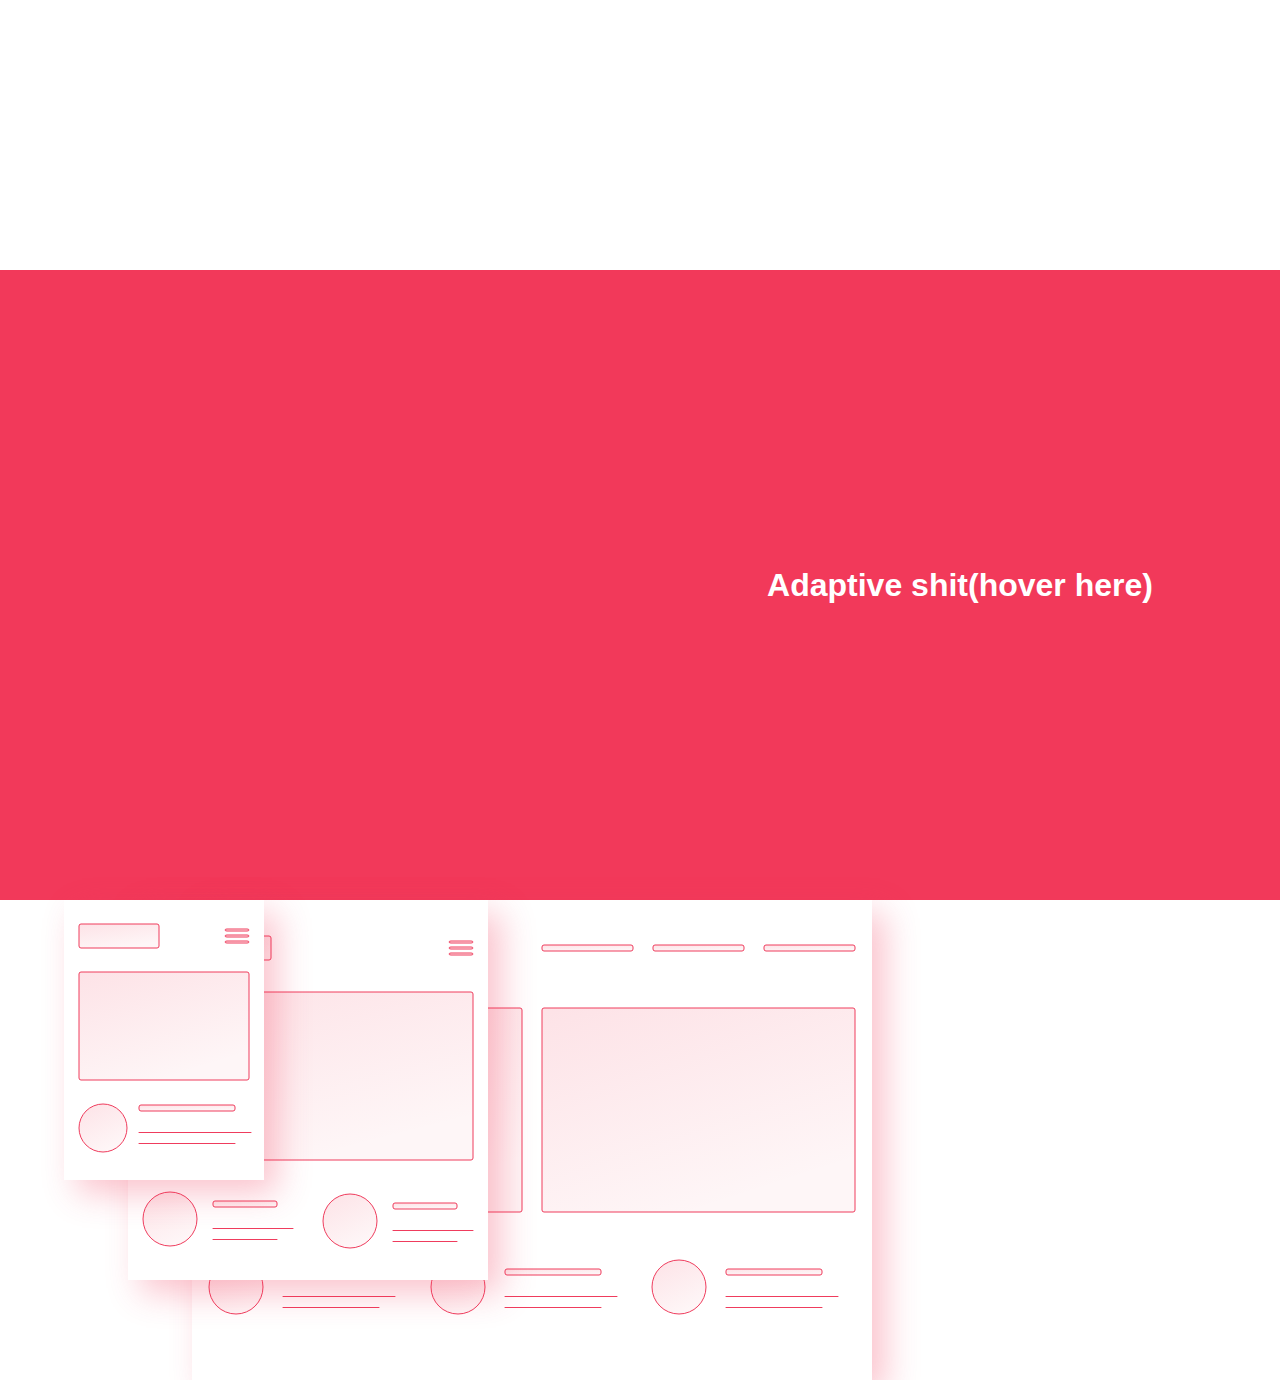
<file: cssAnimations/index.html>
<!DOCTYPE html>
<html>
<head>
	<meta charset="UTF-8">
	<title>CSS Animation</title>
	<link rel="stylesheet" type="text/css" href="style.css">
</head>
<body>
	<div class="section">
		<div class="phone"></div>
		<div class="tablet"></div>
		<div class="desktop"></div>
		<h1 class="heading">Adaptive shit(hover here)</h1>
	</div>
</body>
</html>
</file>
<file: cssAnimations/style.css>
body {
	margin: 0;
	font-family: sans-serif;
	color: #fff;
}

.section {
	top: 30vh;
	margin-top: 0;
	background-color: #f2395a;
	color: #fff;
	height: 70vh;
	display: flex;
	justify-content: center;
	align-items: center;
	position: relative;
	perspective: 1000px;
}

.heading {
	margin-left: 50%;
}

.phone, 
.tablet, 
.desktop {
	background-color: #fff;
	box-shadow: 13px 13px 32px 0 rgba(242, 57, 90, .3);
	position: absolute;
	transition: 1s;
	transform: translateY(100%);
}

.section:hover .phone,
.section:hover .tablet,
.section:hover .desktop {
	transform: translateY(10px) rotateY(-15deg);
}

.phone {
	width: 200px;
	height: 280px;
	left: 5%;
	bottom: 0;
	background: #fff url("mobile.svg") center no-repeat;
	z-index: 3;
	transition-delay: 0.2s;
}

.tablet {
	width: 360px;
	height: 380px;
	background: #fff url("tablet.svg") center no-repeat;
	bottom: 0;
	left: 10%;
	z-index: 1;
	transition-delay: 0.4s;
}

.desktop {
	width: 680px;
	height: 480px;
	background: #fff url("desktop.svg") center no-repeat;
	bottom: 0;
	left: 15%;
	transition-delay: .6s;
}
</file>
